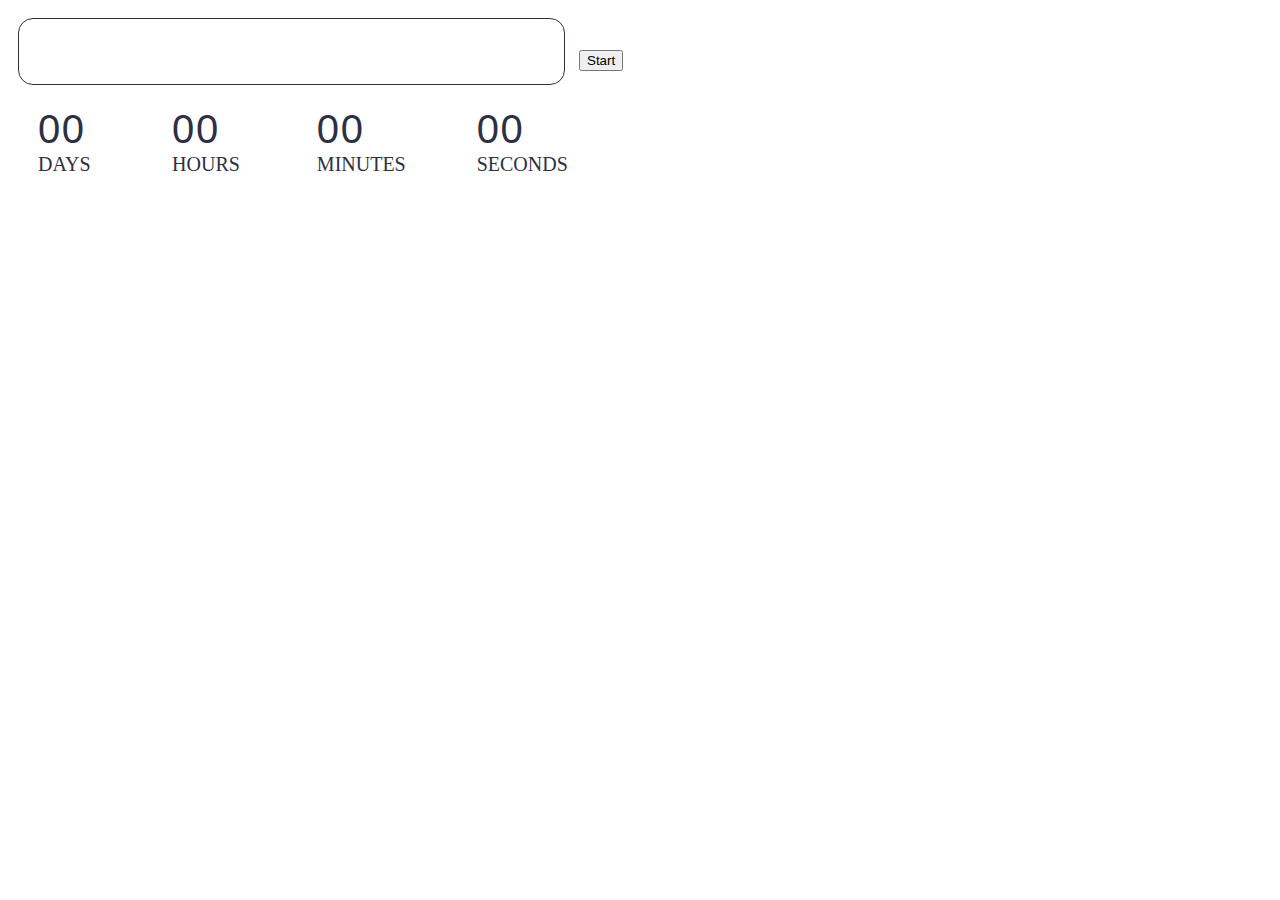
<file: src/1-timer.html>
<!DOCTYPE html>
<html lang="en">
  <head>
    <meta charset="UTF-8" />
    <meta name="viewport" content="width=device-width, initial-scale=1.0" />
    <title>Document</title>
    <link rel="stylesheet" href="./css/1-timer.css" />
  </head>
  <body>
    <input type="text" id="datetime-picker" />
    <button type="button" data-start>Start</button>

    <div class="timer">
      <div class="field">
        <span class="value" data-days>00</span>
        <span class="label">Days</span>
      </div>
      <div class="field">
        <span class="value" data-hours>00</span>
        <span class="label">Hours</span>
      </div>
      <div class="field">
        <span class="value" data-minutes>00</span>
        <span class="label">Minutes</span>
      </div>
      <div class="field">
        <span class="value" data-seconds>00</span>
        <span class="label">Seconds</span>
      </div>
    </div>

    <script type="module" src="./js/1-timer.js" type="module"></script>
  </body>
</html>
</file>
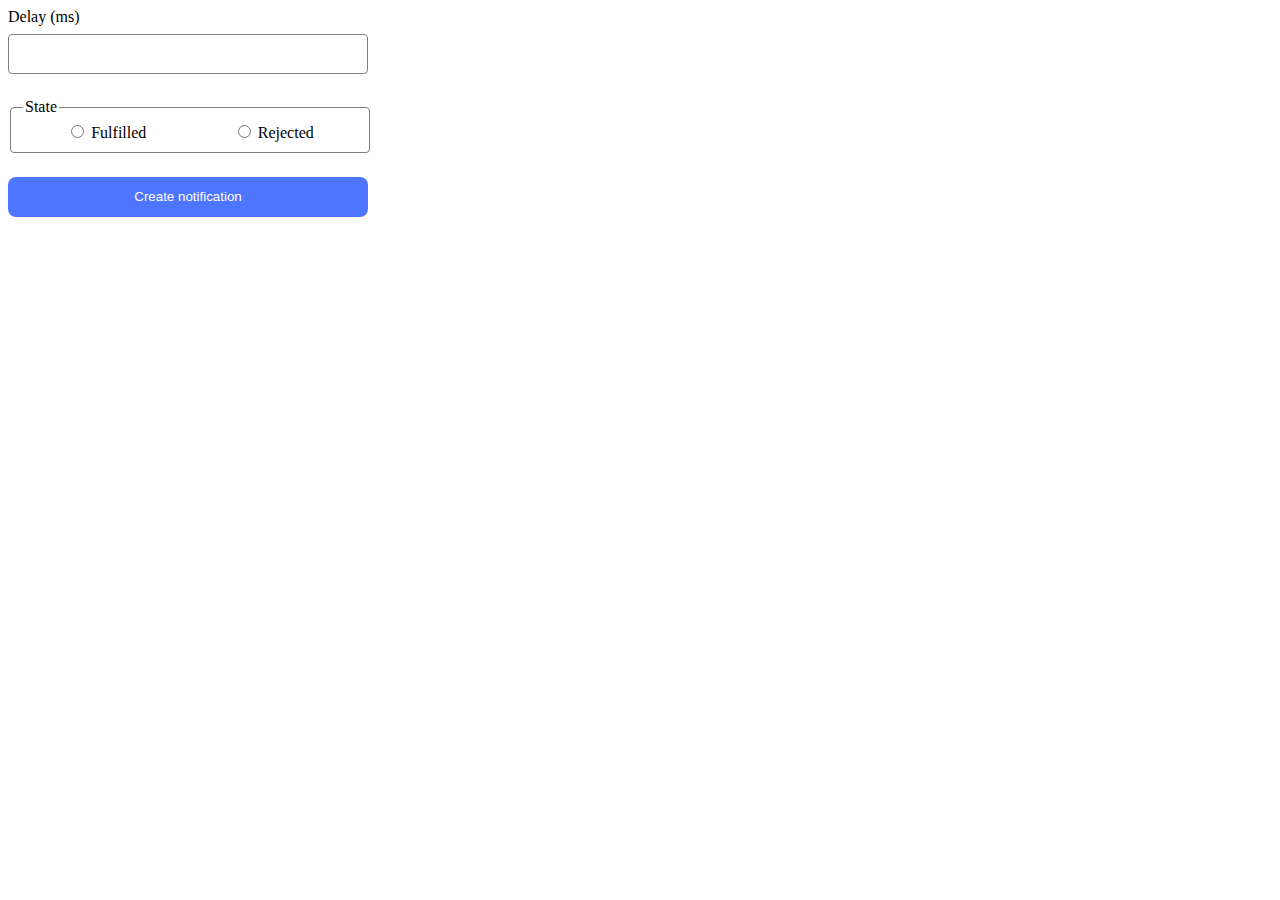
<file: src/2-snackbar.html>
<!DOCTYPE html>
<html lang="en">
  <head>
    <meta charset="UTF-8" />
    <meta name="viewport" content="width=device-width, initial-scale=1.0" />
    <title>Document</title>
    <link rel="stylesheet" href="./css/reset.css" />
    <link rel="stylesheet" href="./css/2-snackbar.css" />
  </head>
  <body>
    <form class="form">
      <label>
        Delay (ms)
        <input type="number" name="delay" required />
      </label>

      <fieldset>
        <legend>State</legend>
        <label>
          <input type="radio" name="state" value="fulfilled" required />
          Fulfilled
        </label>
        <label>
          <input type="radio" name="state" value="rejected" required />
          Rejected
        </label>
      </fieldset>

      <button type="submit">Create notification</button>
    </form>
    <script type="module" src="./js/2-snackbar.js" type="module"></script>
  </body>
</html>
</file>
<file: src/css/1-timer.css>
input {
  margin: 10px;
  padding: 10px;
  font-size: 16px;
  border-radius: 10px;
}

label {
  font-size: 25px;
  color: rgb(12, 12, 77);
}

#datetime-picker {
  margin-bottom: 20px;
  padding: 10px 15px;
  text-align: center;
  border: 1px solid #2e2f42;
  border-radius: 15px;
  font-size: 40px;
  color: #2e2f42;
}

.timer {
  width: 600px;
  display: flex;
  justify-content: space-around;
}

.field {
  display: inline-block;
  justify-items: center;
  margin-right: 30px;
  margin-left: 30px;
  color: #5393ba;
}

.value {
  font-family: 'Montserrat', sans-serif;
  font-weight: 400;
  font-size: 40px;
  line-height: 1.2;
  letter-spacing: 0.04em;
  color: #2e2f42;
}

.label {
  font-size: 20px;
  text-transform: uppercase;
  color: #2e2f42;
}

.start-timer {
  padding: 10px 15px;
  border: none;
  border-radius: 15px;
  background-color: #4e75ff;
  font-family: 'Montserrat', sans-serif;
  font-weight: 500;
  font-size: 16px;
  line-height: 1.5;
  letter-spacing: 0.04em;
  color: #989898;
}
.start-timer:hover {
  background-color: #6c8cff;
}

.start-timer:disabled {
  background: #cfcfcf;
}
</file>
<file: src/css/2-snackbar.css>
/* Snackbar */

.form {
  display: flex;
  flex-direction: column;
  gap: 24px;
  justify-content: center;
  box-sizing: border-box;
}
input[type='number'] {
  width: 360px;
  height: 40px;
  padding: 0 12px;
  display: flex;
  flex-direction: column;
  margin-top: 8px;
  align-items: center;
  border-radius: 4px;
  outline: transparent;
  border: 1px solid #808080;
  box-sizing: border-box;
  transition: border-color 500ms;
}
input[type='number']:hover {
  border: 1px solid #000000;
}

input[type='number']:active {
  border: 1px solid #4e75ff;
}

.form fieldset {
  width: 360px;
  border-radius: 4px;
  border: 1px solid #808080;
  display: flex;
  justify-content: space-around;
  box-sizing: border-box;
  transition: border-color 500ms;
}

.form fieldset:hover {
  border: 1px solid #000000;
}
button {
  background: #4e75ff;
  border-radius: 8px;
  padding: 8px 16px;
  width: 360px;
  height: 40px;
  font-weight: 500;
  color: #fff;
  border: none;
  display: flex;
  align-items: center;
  justify-content: center;
  transition: background 500ms;
}
button:hover {
  background: #6c8cff;
}
</file>
